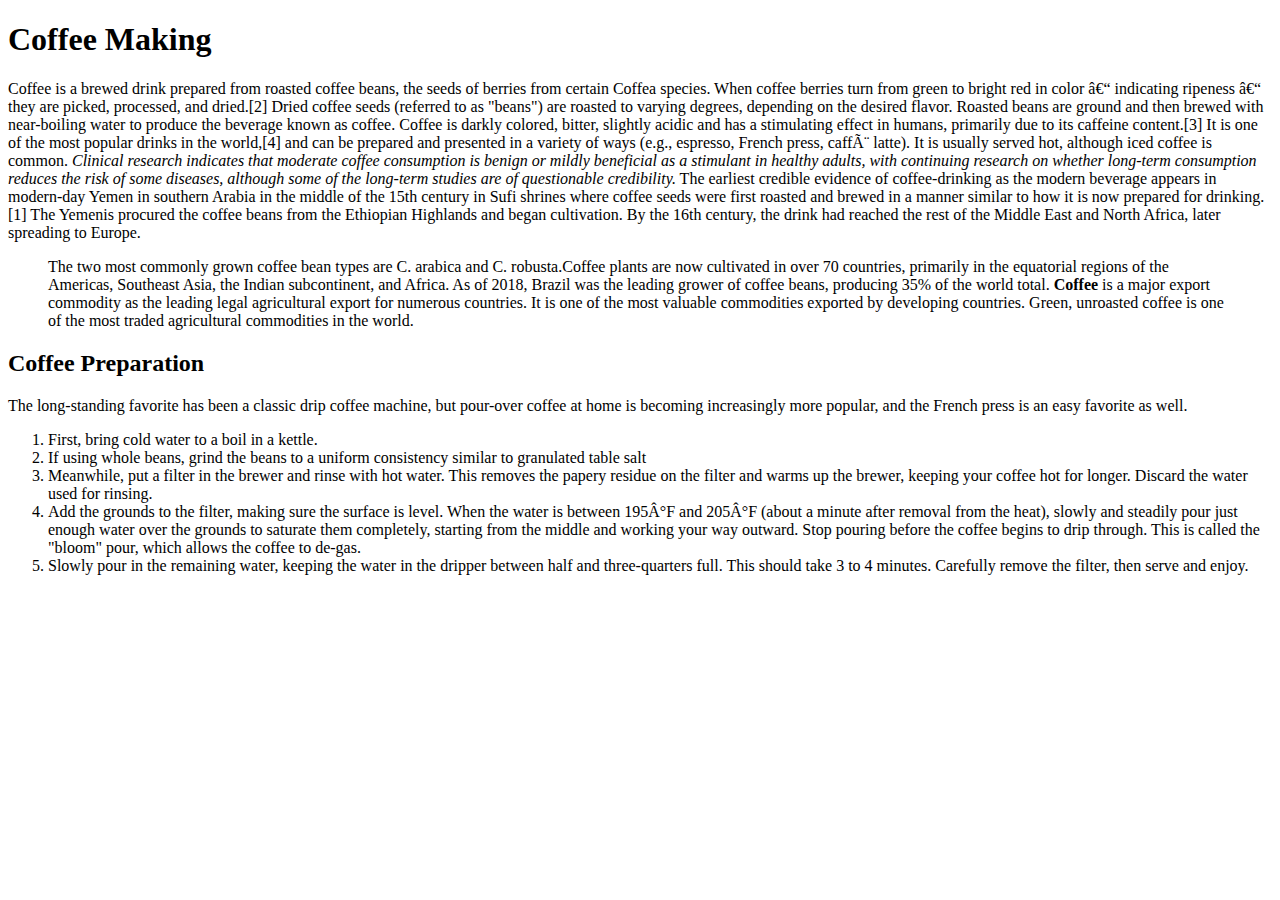
<file: Coffee Project/coffee.html>
<!doctype html>
<html>
	<head>
	<head>
		<meta charset = "utf - 8">
		<title> Coffee Making </title>
		</head>
	<body>
	<h1>Coffee Making</h1>
	<p>Coffee is a brewed drink prepared from roasted coffee beans, the seeds of berries from certain Coffea species. When coffee berries turn from green to bright red in color – indicating ripeness – they are picked, processed, and dried.[2] Dried coffee seeds (referred to as "beans") are roasted to varying degrees, depending on the desired flavor. Roasted beans are ground and then brewed with near-boiling water to produce the beverage known as coffee.

Coffee is darkly colored, bitter, slightly acidic and has a stimulating effect in humans, primarily due to its caffeine content.[3] It is one of the most popular drinks in the world,[4] and can be prepared and presented in a variety of ways (e.g., espresso, French press, caffè latte). It is usually served hot, although iced coffee is common.

<em>Clinical research indicates that moderate coffee consumption is benign or mildly beneficial as a stimulant in healthy adults, with continuing research on whether long-term consumption reduces the risk of some diseases, although some of the long-term studies are of questionable credibility.</em>

The earliest credible evidence of coffee-drinking as the modern beverage appears in modern-day Yemen in southern Arabia in the middle of the 15th century in Sufi shrines where coffee seeds were first roasted and brewed in a manner similar to how it is now prepared for drinking.[1] The Yemenis procured the coffee beans from the Ethiopian Highlands and began cultivation. By the 16th century, the drink had reached the rest of the Middle East and North Africa, later spreading to Europe.</p>

<blockquote>The two most commonly grown coffee bean types are C. arabica and C. robusta.Coffee plants are now cultivated in over 70 countries, primarily in the equatorial regions of the Americas, Southeast Asia, the Indian subcontinent, and Africa. As of 2018, Brazil was the leading grower of coffee beans, producing 35% of the world total. <strong>Coffee </strong>is a major export commodity as the leading legal agricultural export for numerous countries. It is one of the most valuable commodities exported by developing countries. Green, unroasted coffee is one of the most traded agricultural commodities in the world.</blockquote></p>
	
	<h2>Coffee Preparation</h2>
	<p>The long-standing favorite has been a classic drip coffee machine, but pour-over coffee at home is becoming increasingly more popular, and the French press is an easy favorite as well.</p>
	<ol>
		<li>First, bring cold water to a boil in a kettle.</li>
		<li>If using whole beans, grind the beans to a uniform consistency similar to granulated table salt</li>
		<li>Meanwhile, put a filter in the brewer and rinse with hot water. This removes the papery residue on the filter and warms up the brewer, keeping your coffee hot for longer. Discard the water used for rinsing.</li>
		<li>Add the grounds to the filter, making sure the surface is level. When the water is between 195°F and 205°F (about a minute after removal from the heat), slowly and steadily pour just enough water over the grounds to saturate them completely, starting from the middle and working your way outward. Stop pouring before the coffee begins to drip through. This is called the "bloom" pour, which allows the coffee to de-gas.</li>
		<li>Slowly pour in the remaining water, keeping the water in the dripper between half and three-quarters full. This should take 3 to 4 minutes. Carefully remove the filter, then serve and enjoy.</li>
	</ol>
	</body>
</html>
</file>
